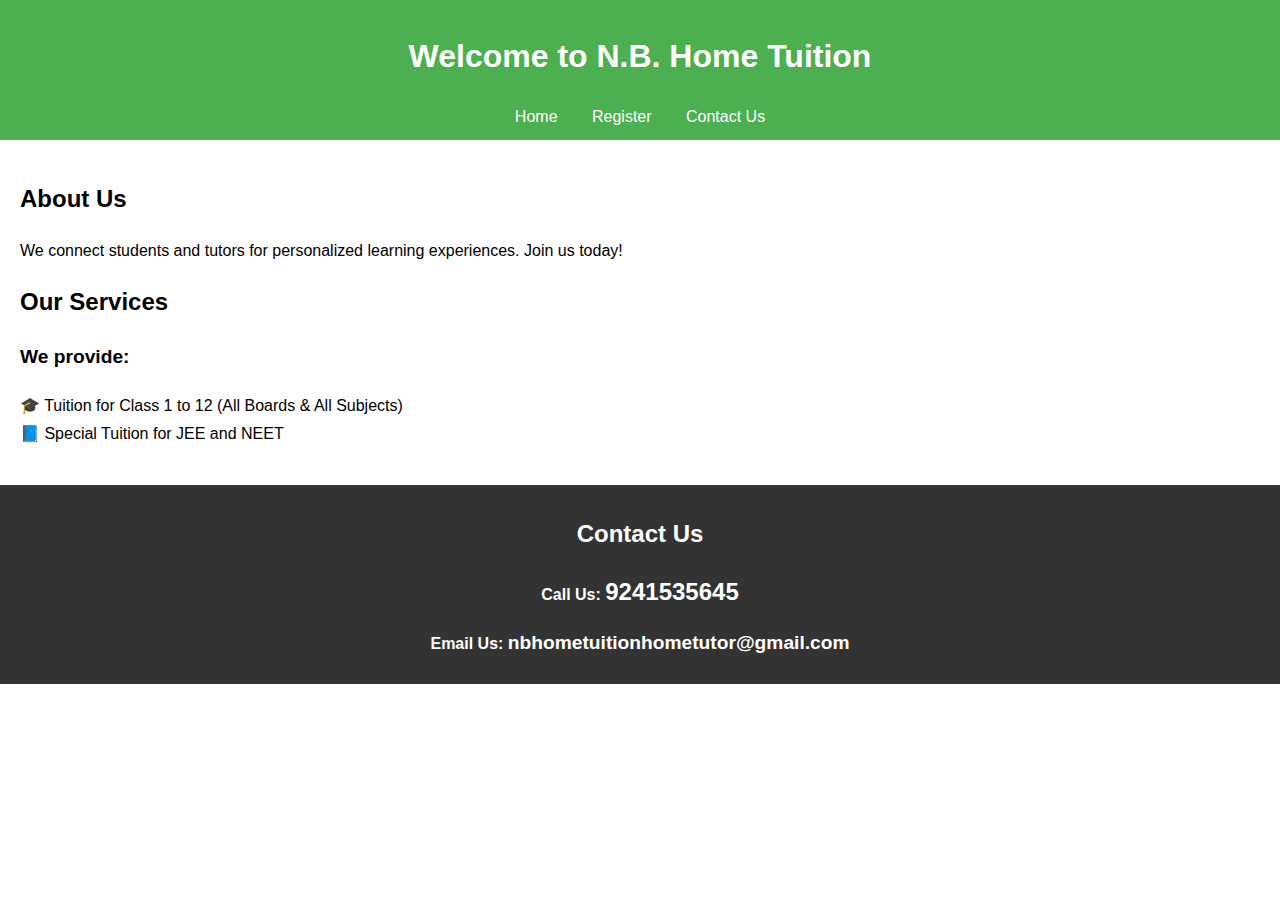
<file: index.html>
<!DOCTYPE html>
<html lang="en">
<head>
    <meta charset="UTF-8">
    <meta name="viewport" content="width=device-width, initial-scale=1.0">
    <title>N.B. Home Tuition</title>
    <link rel="stylesheet" href="styles.css">
</head>
<body>
    <header>
        <h1>Welcome to N.B. Home Tuition</h1>
        <nav>
            <a href="index.html">Home</a>
            <a href="register.html">Register</a>
            <a href="#contact">Contact Us</a>
        </nav>
    </header>

    <main>
        <!-- About Section -->
        <section id="about">
            <h2>About Us</h2>
            <p>We connect students and tutors for personalized learning experiences. Join us today!</p>
        </section>

        <!-- Services Section -->
        <section id="features">
            <h2>Our Services</h2>
            <p style="font-size: 1.2em;">
                <strong>We provide:</strong>
                <ul style="list-style: none; padding: 0; line-height: 1.8;">
                    <li>🎓 Tuition for Class 1 to 12 (All Boards & All Subjects)</li>
                    <li>📘 Special Tuition for JEE and NEET</li>

                </ul>
            </p>
        </section>
    </main>

    <!-- Contact Section -->
    <footer id="contact">
        <h2>Contact Us</h2>
        <p><strong>Call Us: <span style="font-size: 1.5em;">9241535645</span></strong></p>
        <p><strong>Email Us: <span style="font-size: 1.2em;">nbhometuitionhometutor@gmail.com</span></strong></p>
    </footer>
</body>
</html>
</file>
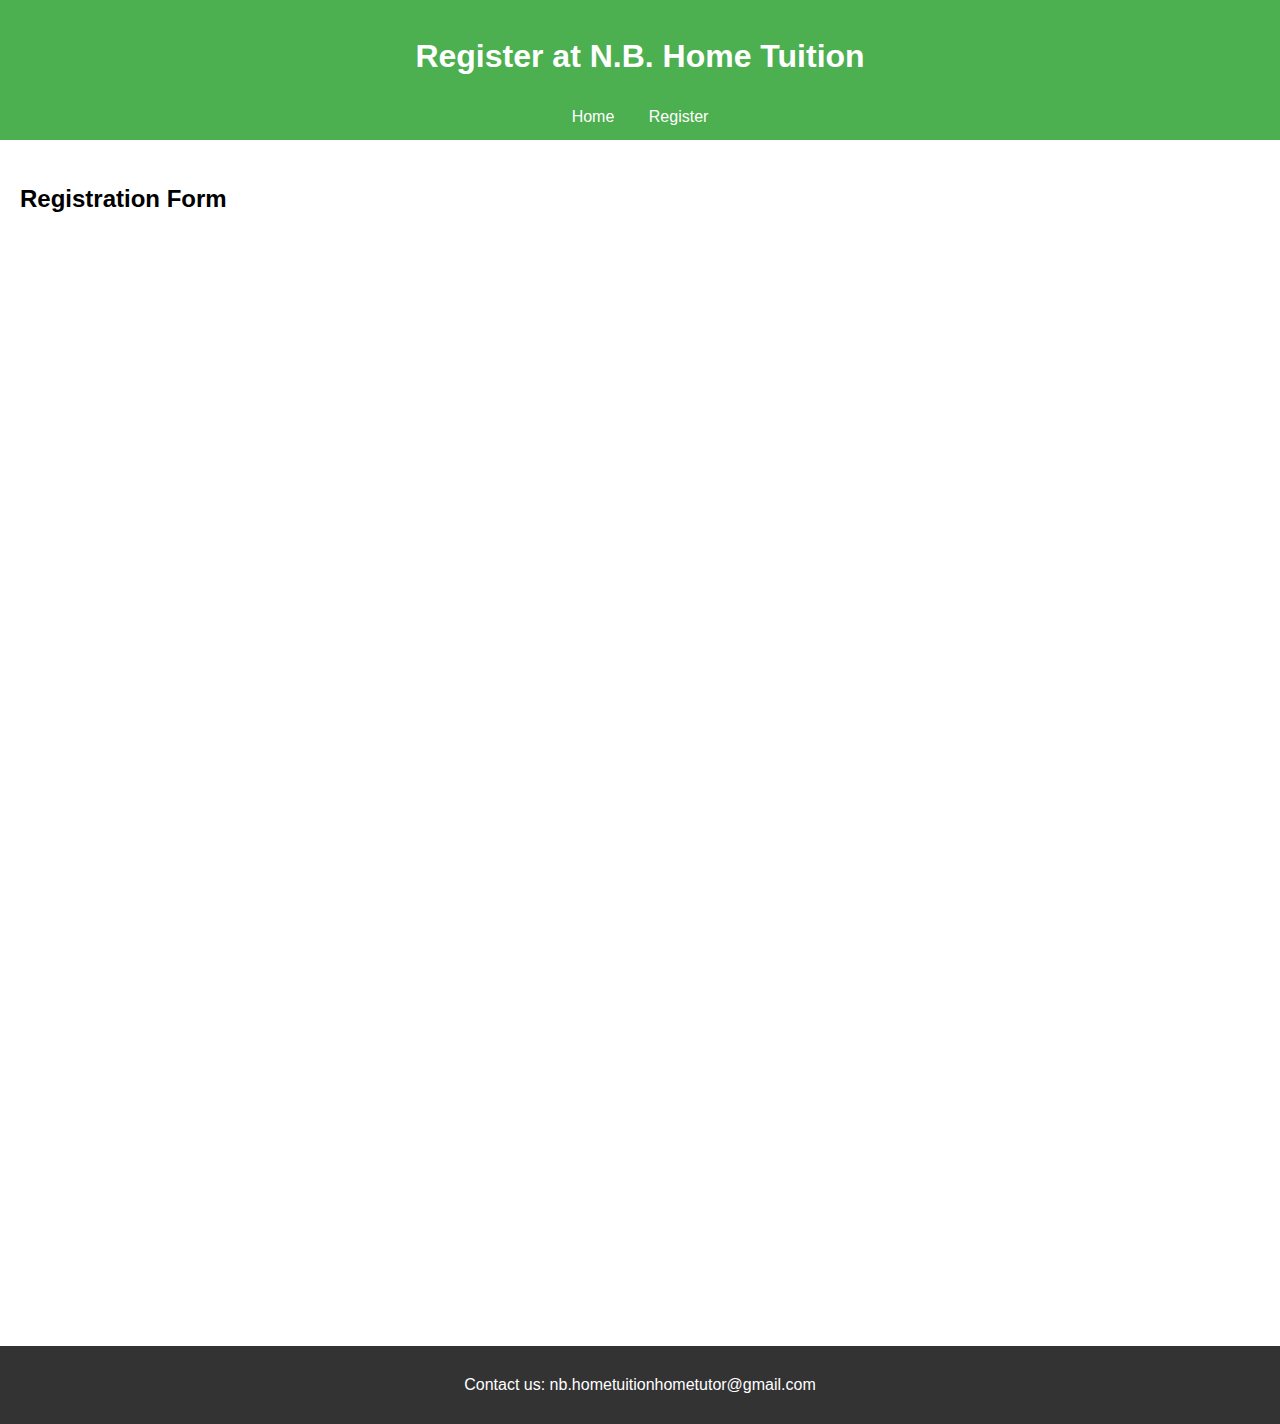
<file: register.html>
<!DOCTYPE html>
<html lang="en">
<head>
    <meta charset="UTF-8">
    <meta name="viewport" content="width=device-width, initial-scale=1.0">
    <title>Register - N.B. Home Tuition</title>
    <link rel="stylesheet" href="styles.css">
</head>
<body>
    <header>
        <h1>Register at N.B. Home Tuition</h1>
        <nav>
            <a href="index.html">Home</a>
            <a href="register.html">Register</a>
        </nav>
    </header>

    <main>
        <section id="register">
            <h2>Registration Form</h2>

            <!-- Embed Google Form -->
            <iframe src="https://docs.google.com/forms/d/e/1FAIpQLSeePpKREw9GkLtnI2cPIZPLoWNw4IMY22vt_RnQQzBLkROhow/viewform?embedded=true" width="100%" height="1081" frameborder="0" marginheight="0" marginwidth="0">Loading…</iframe>
        </section>
    </main>

    <footer>
        <p>Contact us: nb.hometuitionhometutor@gmail.com</p>
    </footer>
</body>
</html>
</file>
<file: styles.css>
body {
    font-family: Arial, sans-serif;
    margin: 0;
    padding: 0;
    line-height: 1.6;
}

header {
    background: #4CAF50;
    color: white;
    padding: 10px 20px;
    text-align: center;
}

nav a {
    color: white;
    margin: 0 15px;
    text-decoration: none;
}

nav a:hover {
    text-decoration: underline;
}

main {
    padding: 20px;
}

footer {
    background: #333;
    color: white;
    text-align: center;
    padding: 10px 0;
}
</file>
